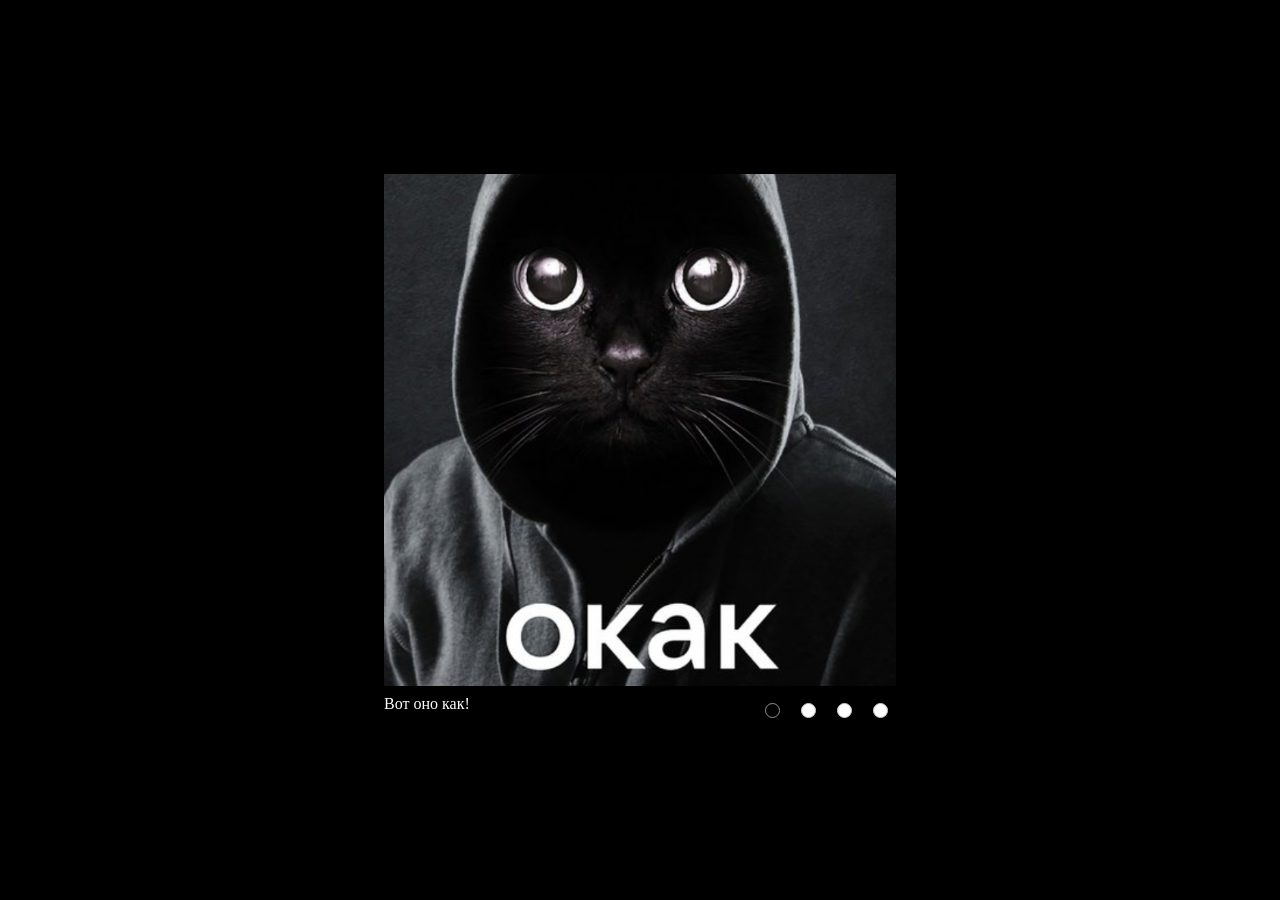
<file: index.html>
<!DOCTYPE html>
<html lang="en">
	<link rel="stylesheet" href="./style.css">
<head>
	<meta charset="UTF-8">
	<meta name="viewport" content="width=device-width, initial-scale=1.0">
	<title>MEME</title>
</head>
<body>
	<section class="meme-div">
		<div class="meme-slider">
			<img class="meme-img" src="./img/1.jpg" alt="ОКАК">
			<img class="meme-img" src="./img/2.jpg" alt="буууу">
			<img class="meme-img" src="./img/3.png" alt="ОКАК">
			<img class="meme-img" src="./img/4.jpg" alt="буууу">
		</div>
		<div class="meme-text-div">
			<span class="meme-txt" id="txt1">Вот оно как!</span>
			<span class="meme-txt" id="txt2">БУ! Испугался? </span>
			<span class="meme-txt" id="txt3"> Да я такой! Чилловый!</span>
			<span class="meme-txt" id="txt4">ЭЙ ТЫ! Это тебе! Цмок!</span>
		</div>
		<div class="meme-switch">
			<label class="btn-wrapper">
				<input type="radio" id ='mem1' class="meme-btn" name="mem" checked></input>
			</label>
			<label class="btn-wrapper">
				<input type="radio" id ='mem2' class="meme-btn" name="mem"></input>
			</label>
			<label class="btn-wrapper">
				<input type="radio" id ='mem3' class="meme-btn" name="mem"></input>
			</label>
			<label class="btn-wrapper">
				<input type="radio" id ='mem4' class="meme-btn" name="mem"></input>
			</label>
		</div>
	</section>
</body>
</html>
</file>
<file: style.css>
*{
	box-sizing: border-box;
}
body,html{
	background: black;
	margin: 0;
	padding: 0;
	display: flex;
	align-items: center;
	justify-content: center;
	height: 100%;
}
.meme-div{
	display: grid;
	margin: 0.3rem;
	grid-template-columns: 50% 50% ;
	width: clamp(18.75rem, 40%, 37.5rem);
	overflow: hidden;
	row-gap: 0.6rem;
}
	.meme-slider{
		grid-column-start: 1;
		grid-column-end: 3;
		width: 100%;
		display: flex;
		transition: transform 1s ease;
	}
	.meme-img{
		width: 100%;
    object-fit: cover; 
	}
	.meme-switch{
		display: flex;
		gap:0.3rem;
		align-items: center;
		justify-content: flex-end;
	}
	.meme-text-div{
		display: flex;
		width: 100%;
		overflow: hidden;
	}
	.meme-txt{
		flex: 1 0 100%;
		color: white;
		transition: transform 1s ease;
	}
	.meme-btn{
		appearance: none;
		background:white;
    -webkit-appearance: none;
    width: 0.95rem;
    height: 0.95rem;
    border: 0.1rem solid #ccc;
    border-radius: 50%;
    cursor: pointer;
		margin: 0;
    transition: transform 0.5s ease;
	}
	.btn-wrapper{
		  display: inline-block;
			padding: 0.5rem;
			line-height: 0;
	}

	
	.meme-btn:checked{
    border: 0.1rem solid #929191;
		background: transparent;
	}
	.meme-btn:hover{
		background:#7a5c5c;
		border: #7a5c5c;
	}
	body:has(#mem2:checked) .meme-slider,
	body:has(#mem2:checked) .meme-txt{
		transform: translateX(-100%);
	}
	body:has(#mem3:checked) .meme-slider,
	body:has(#mem3:checked) .meme-txt{
		transform: translateX(-200%);
	}
	body:has(#mem4:checked) .meme-slider,
	body:has(#mem4:checked) .meme-txt{
		transform: translateX(-300%);
	}
	@media(max-width:62.43rem) {
		.meme-text-div{
			order: 3;
			grid-column-start: 1;
			grid-column-end: 3;
		}
		.meme-switch{
			justify-content: center;
			grid-column-start: 1;
			grid-column-end: 3;
		}
	}
</file>
